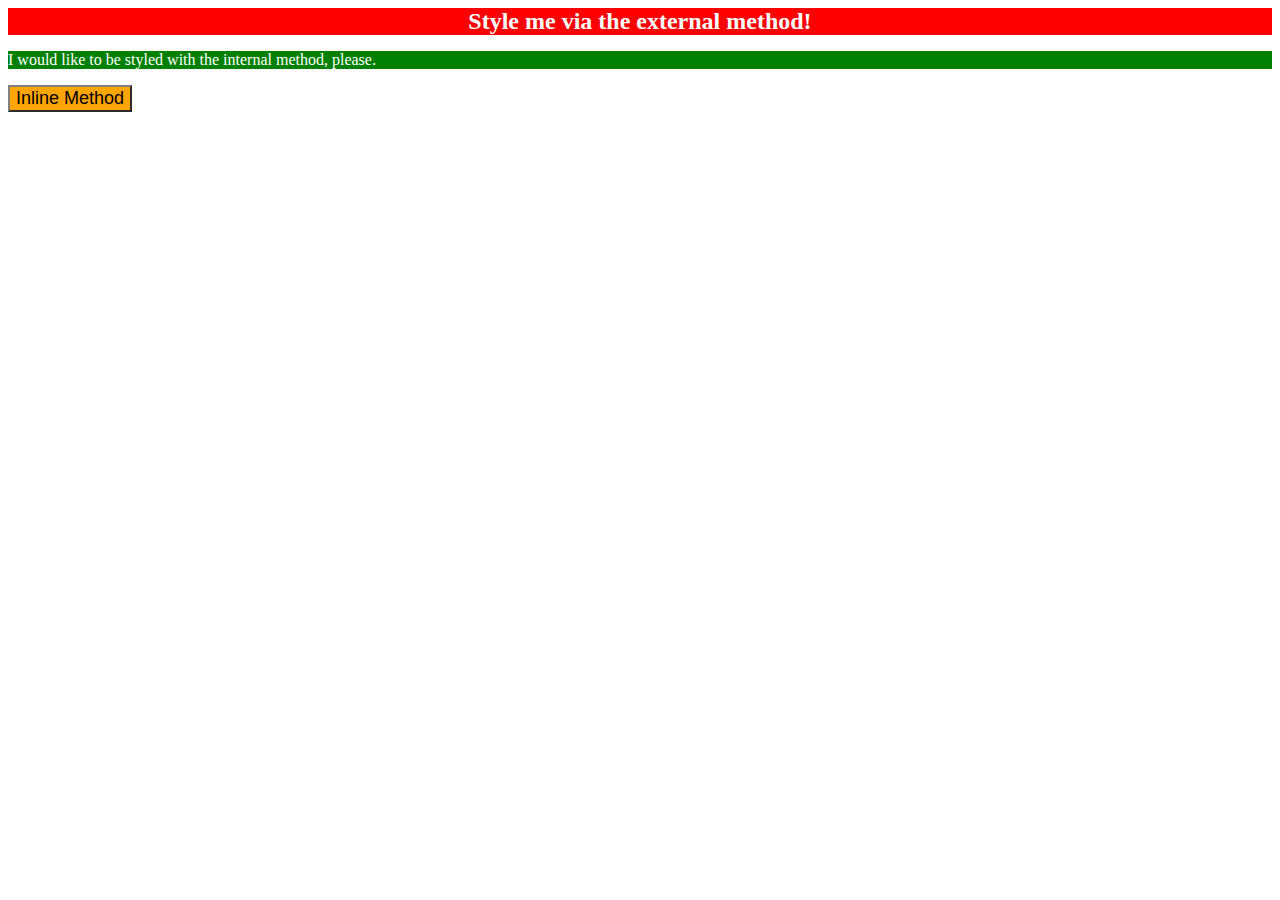
<file: foundations/01-css-methods/index.html>
<!DOCTYPE html>
<html lang="en">
  <head>
    <meta charset="UTF-8">
    <meta http-equiv="X-UA-Compatible" content="IE=edge">
    <meta name="viewport" content="width=device-width, initial-scale=1.0">
    <link rel="stylesheet" href="styles.css">
    <title>Methods for Adding CSS</title>
    <style>
      p {
        color: white;
        background-color: green;
      }
    </style>
  </head>
  <body>
    <div style="color: white; background-color: red; text-align: center; font-weight: bold; font-size: x-large;">Style me via the external method!</div>
    <p>I would like to be styled with the internal method, please.</p>
    <button>Inline Method</button>
  </body>
</html>
</file>
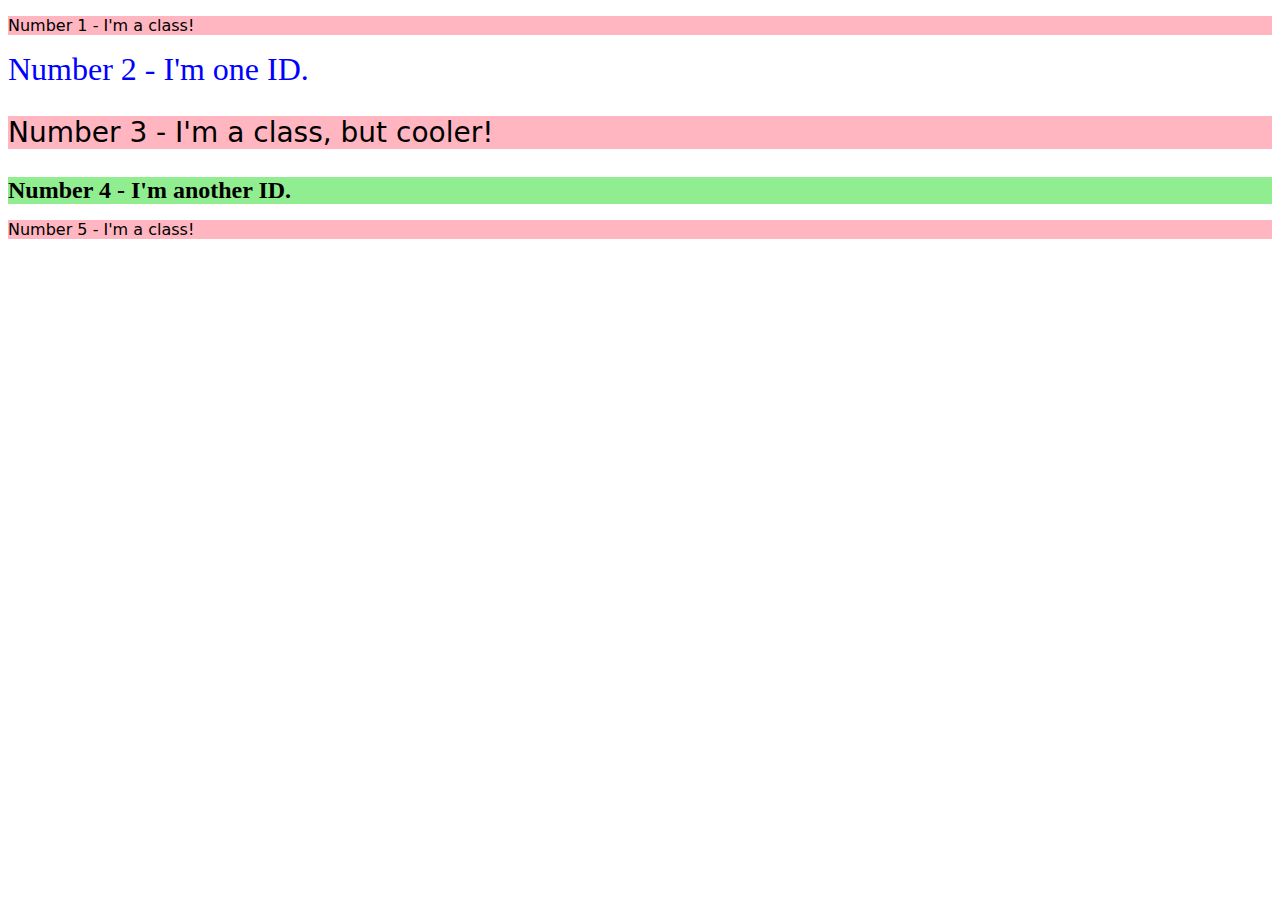
<file: foundations/02-class-id-selectors/index.html>
<!DOCTYPE html>
<html lang="en">
  <head>
    <meta charset="UTF-8">
    <meta http-equiv="X-UA-Compatible" content="IE=edge">
    <meta name="viewport" content="width=device-width, initial-scale=1.0">
    <title>Class and ID Selectors</title>
    <link rel="stylesheet" href="style.css">
  </head>
  <body>
    <p class="OddNumber">Number 1 - I'm a class!</p>
    <div id="id1">Number 2 - I'm one ID.</div>
    <p class="OddNumber AdjustFont">Number 3 - I'm a class, but cooler!</p>
    <div id="id2">Number 4 - I'm another ID.</div>
    <p class="OddNumber">Number 5 - I'm a class!</p>
  </body>
</html>
</file>
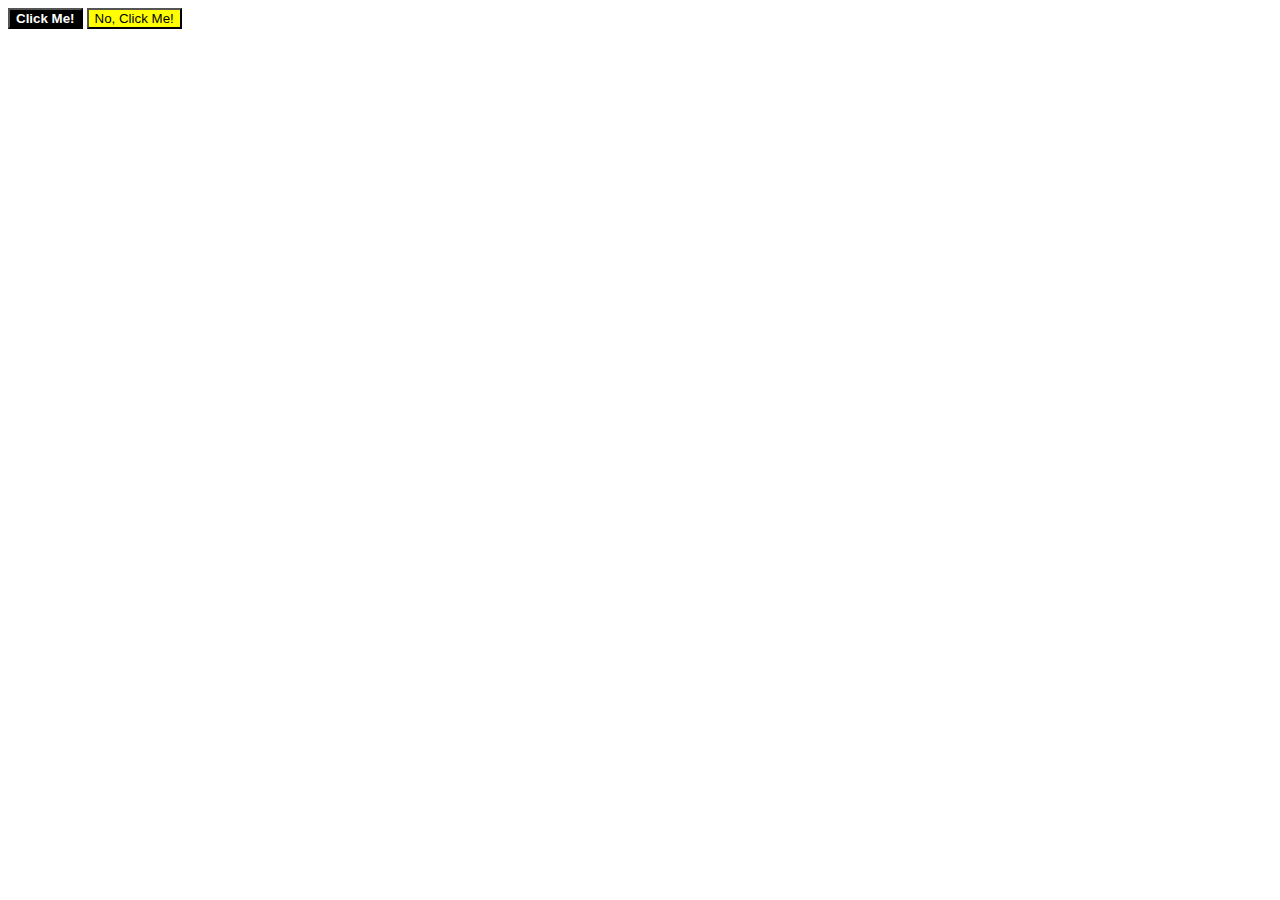
<file: foundations/03-grouping-selectors/index.html>
<!DOCTYPE html>
<html lang="en">
  <head>
    <meta charset="UTF-8">
    <meta http-equiv="X-UA-Compatible" content="IE=edge">
    <meta name="viewport" content="width=device-width, initial-scale=1.0">
    <title>Grouping Selectors</title>
    <link rel="stylesheet" href="style.css">
  </head>
  <body>
    <button class="a">Click Me!</button>
    <button class="b">No, Click Me!</button>
  </body>
</html>
</file>
<file: foundations/01-css-methods/styles.css>
button {
    color: black;
    background-color: orange;
    border-color: grey;
    font-size: 18px;
}
</file>
<file: foundations/02-class-id-selectors/style.css>
* {
    box-sizing: border-box;
}

.OddNumber {
    background-color: lightpink;
    font-family: Verdana, "DejaVu Sans", sans-serif;
}

.AdjustFont {
    font-size: 28px;
}

#id1 {
    color: blue;
    font-size: 32px;
}

#id2 {
    background-color: lightgreen;
    font-size: 24px;
    font-weight: bold;
}
</file>
<file: foundations/03-grouping-selectors/style.css>
* {
    outline: red;
}
/* below is an example of grouping */
.a,
.b {
    font-family: Arial, Helvetica, sans-serif;
}

.a {
    color: white;
    font-weight: bold;
    background-color: black;
}

.b {
    background-color: yellow;
}
</file>
